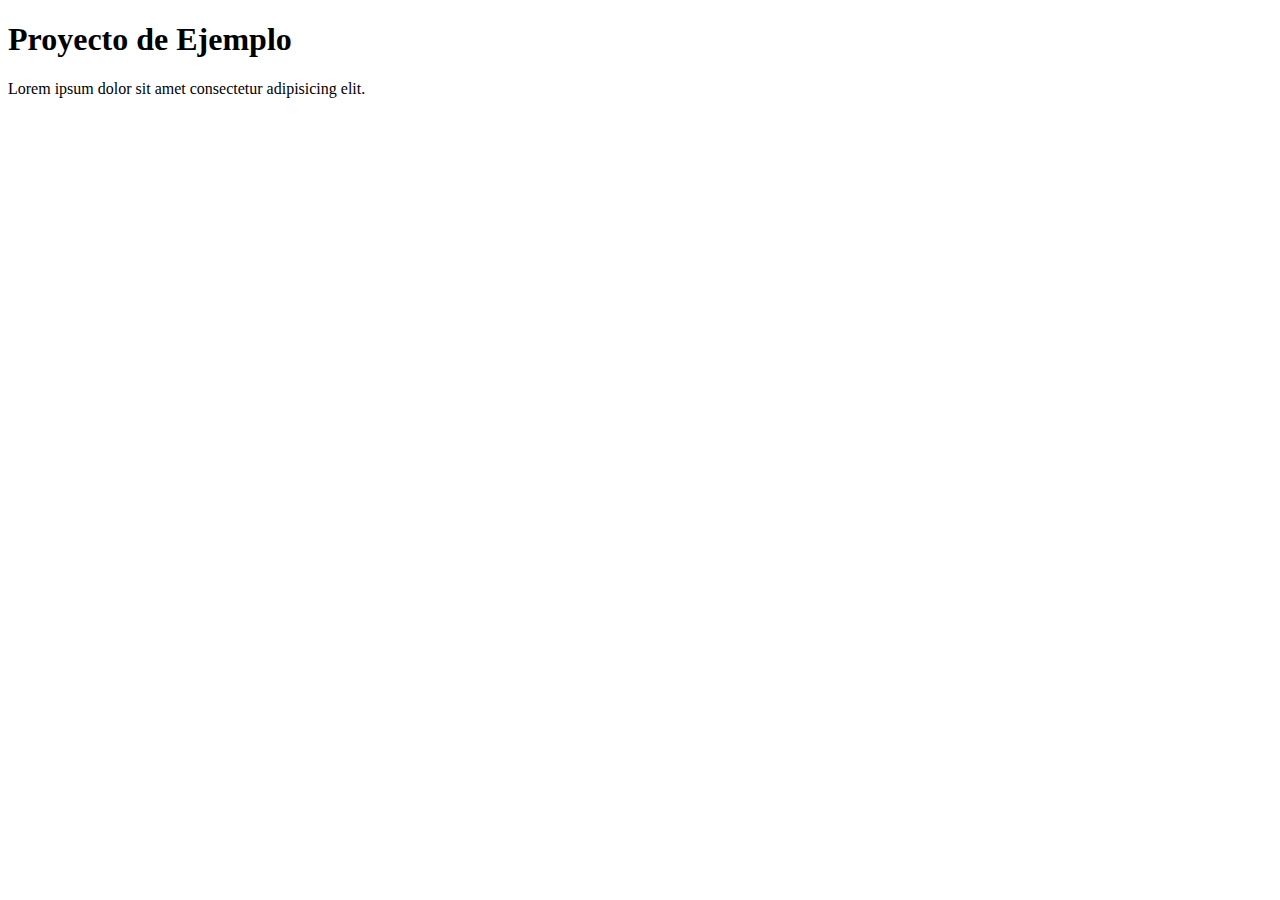
<file: index.html>
<!DOCTYPE html>
<html lang="en">
<head>
    <meta charset="UTF-8">
    <meta http-equiv="X-UA-Compatible" content="IE=edge">
    <meta name="viewport" content="width=device-width, initial-scale=1.0">
    <title>Document</title>
</head>
<body>
    <h1>Proyecto de Ejemplo</h1>

    <p>Lorem ipsum dolor sit amet consectetur adipisicing elit.</p>
</body>
</html>
</file>
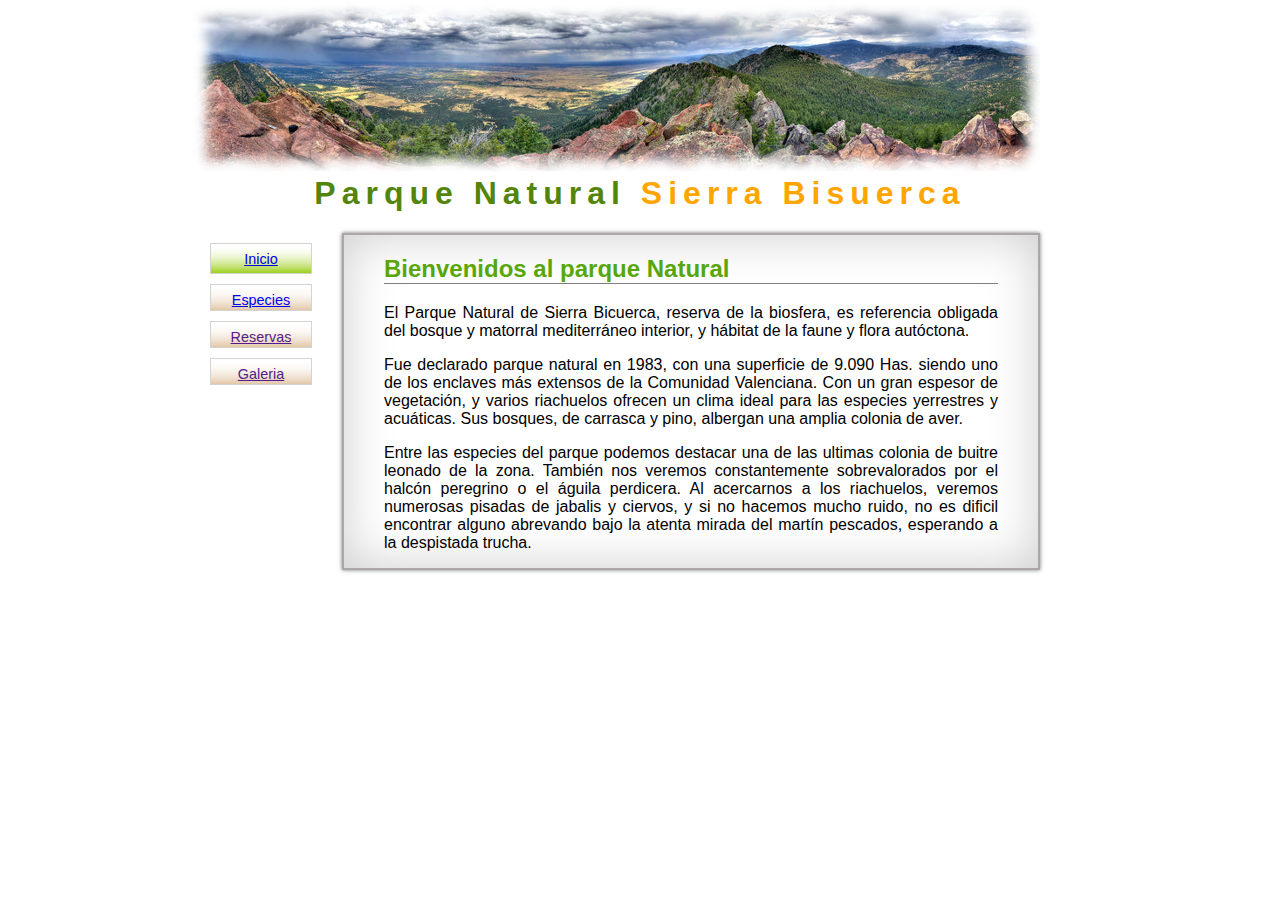
<file: parquenatural/index.html>
<!DOCTYPE html>
<html lang="en">
<head>
    <meta charset="UTF-8">
    <meta http-equiv="X-UA-Compatible" content="IE=edge">
    <meta name="viewport" content="width=device-width, initial-scale=1.0">
    <link rel="stylesheet" href= "css/Parquenatural.css">
    <title>Document</title>
</head>
<body>
    

    <div class="photo">
        <img src="/parquenatural/img/panoramica.jpg" alt="panoramica">
    </div> 

    <h1><span>Parque Natural</span> Sierra Bisuerca</h1>

    <div class = "box">

        <div class="index">
        
                <div class ="inicio" ><a href="index.html">Inicio</a></div>
                <div class ="especies"><a href="especies.html">Especies </a></div>
                <div class ="reservas"><a href="">Reservas</a></div>
                <div class ="galeria"><a href="">Galeria</a></div>
            
        </div>

            <article class="container">

                <h2>Bienvenidos al parque Natural</h2>

                <p>El Parque Natural de Sierra Bicuerca, reserva de la biosfera, es referencia obligada del bosque y matorral mediterráneo interior,
                    y hábitat de la faune y flora autóctona.
                </p>

                <p>Fue declarado parque natural en 1983, con una superficie de 9.090 Has. siendo uno de los enclaves más extensos de la Comunidad Valenciana.
                    Con un gran espesor de vegetación, y varios riachuelos ofrecen un clima ideal para las especies yerrestres y acuáticas.
                    Sus bosques, de carrasca y pino, albergan una amplia colonia de aver.
                </p>

                <p>Entre las especies del parque podemos destacar una de las ultimas colonia de buitre leonado de la zona. También nos veremos constantemente
                    sobrevalorados por el halcón peregrino o el águila perdicera. Al acercarnos a los riachuelos, veremos numerosas pisadas de jabalis y ciervos, y si
                    no hacemos mucho ruido, no es dificil encontrar alguno abrevando bajo la atenta mirada del martín pescados, esperando a la despistada trucha.
                </p>

            </article>
    </div>
</body>
</html>
</file>
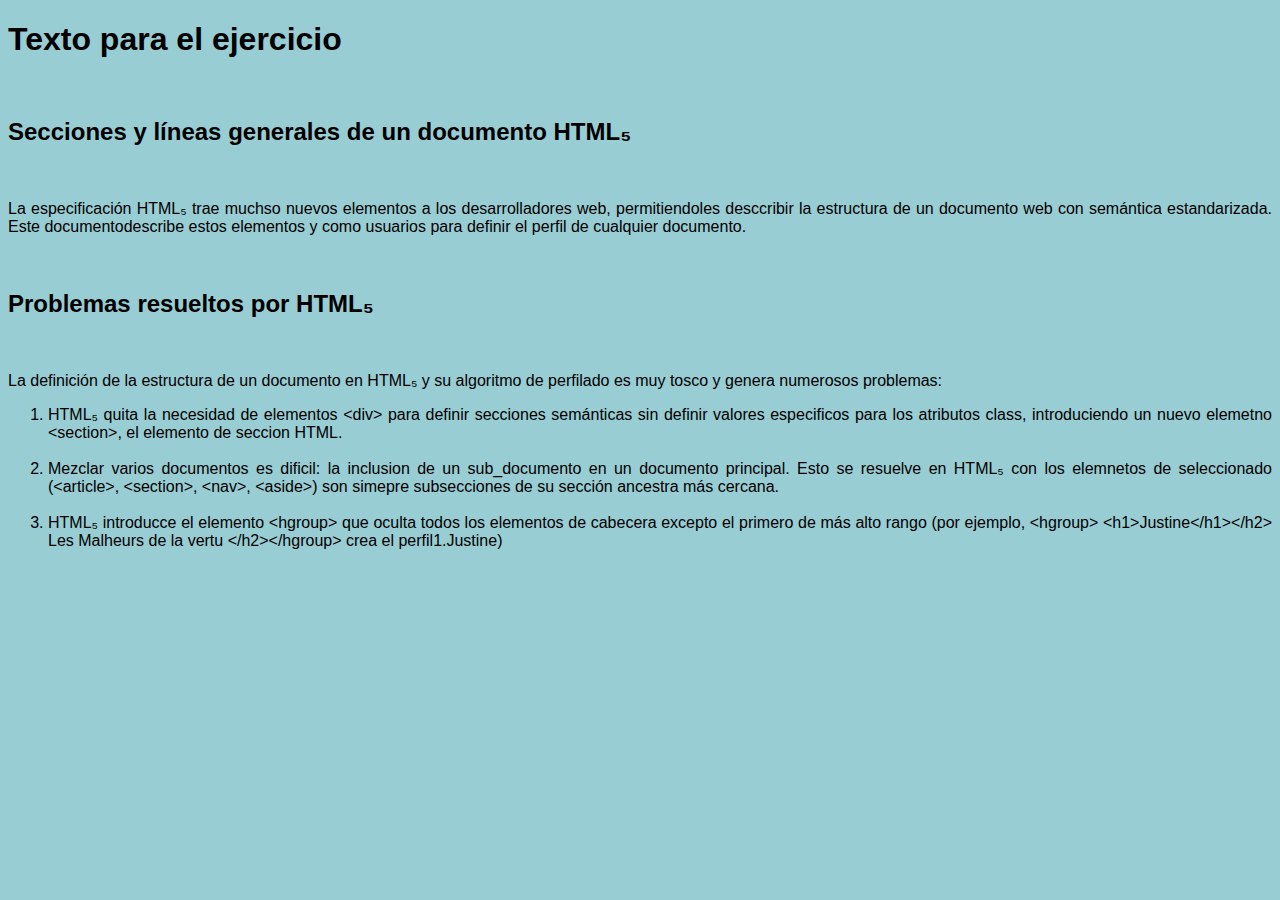
<file: Ejercicio 1/Ejercicio01.html>
<!DOCTYPE html>
<html lang="en">
<head>
    <meta charset="UTF-8">
    <meta http-equiv="X-UA-Compatible" content="IE=edge">
    <meta name="viewport" content="width=device-width, initial-scale=1.0">
    <link rel="stylesheet" href="css/Ejercicio01.css">
    <title>Ejercicio 1</title>
</head>
<body>

    <h1>Texto para el ejercicio</h1><br>

    <h2>Secciones y líneas generales de un documento HTML&#8325;</h2><br>

    <p>La especificación HTML&#8325; trae muchso nuevos elementos a los desarrolladores web, permitiendoles desccribir la estructura
        de un documento web con semántica estandarizada. Este documentodescribe estos elementos y como usuarios para definir el perfil de 
        cualquier documento.
    </p><br>
    
    <h2>Problemas resueltos por HTML&#8325;</h2><br>

    <p>La definición de la estructura de un documento en HTML&#8325; y su algoritmo de perfilado es muy tosco y genera numerosos problemas:</p>
    
    <ol>
        <li>HTML&#8325; quita la necesidad de elementos &lt;div&gt; para definir secciones semánticas sin definir
            valores especificos para los atributos class, introduciendo un nuevo elemetno &lt;section&gt;, el elemento de seccion HTML.</li><br>
            

        <li>Mezclar varios documentos es dificil: la inclusion de un sub_documento en un documento principal. Esto se resuelve en HTML&#8325;
            con los elemnetos de seleccionado (&lt;article&gt;, &lt;section&gt;, &lt;nav&gt;, &lt;aside&gt;) son simepre subsecciones de su 
            sección ancestra más cercana.
        </li><br>

        <li>HTML&#8325; introducce el elemento &lt;hgroup&gt; que oculta todos los elementos de cabecera excepto el primero de más alto rango
            (por ejemplo, &lt;hgroup&gt; &lt;h1&gt;Justine&lt;/h1&gt;&lt;/h2&gt; Les Malheurs de la vertu &lt;/h2&gt;&lt;/hgroup&gt; crea el perfil1.Justine)<br>
        </li>

        
    </ol>


</body>
</html>
</file>
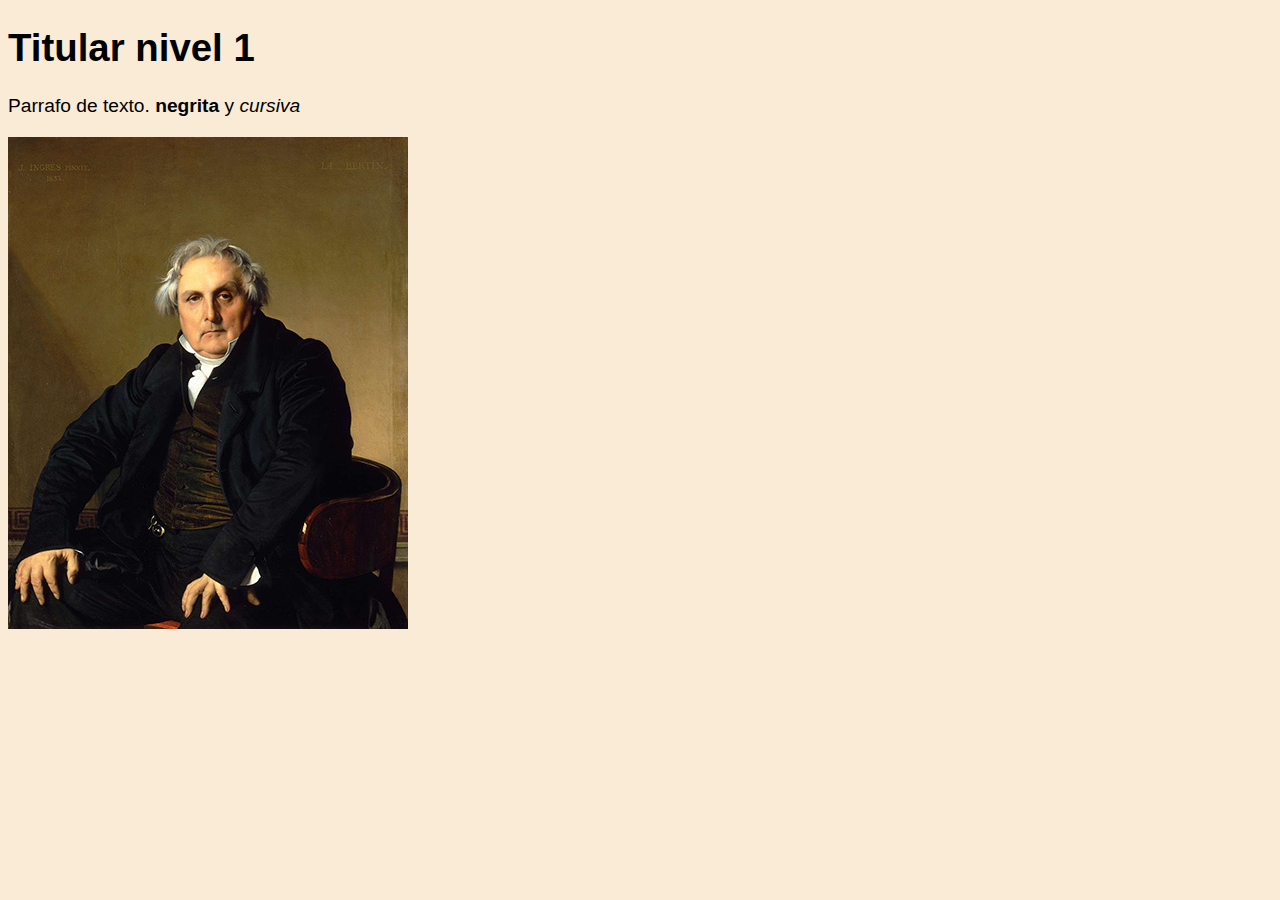
<file: Ejercicio 2/Ejercicio02.html>
<!DOCTYPE html>
<html lang="en">
<head>
    <meta charset="UTF-8">
    <meta http-equiv="X-UA-Compatible" content="IE=edge">
    <meta name="viewport" content="width=device-width, initial-scale=1.0">
    <link rel="stylesheet" href="css/Ejercicio02.css">
    <title>Parrafo con imagenes</title>
</head>

<body>
    <h1>Titular nivel 1</h1>
    <p>Parrafo de texto. <strong>negrita</strong>  y <em>cursiva</em></p>
    <img src="img/ingress (1).jpg" width="400" height="492 "alt="Louis-Francois Bertín - Ingres">
</body>

</html>
</file>
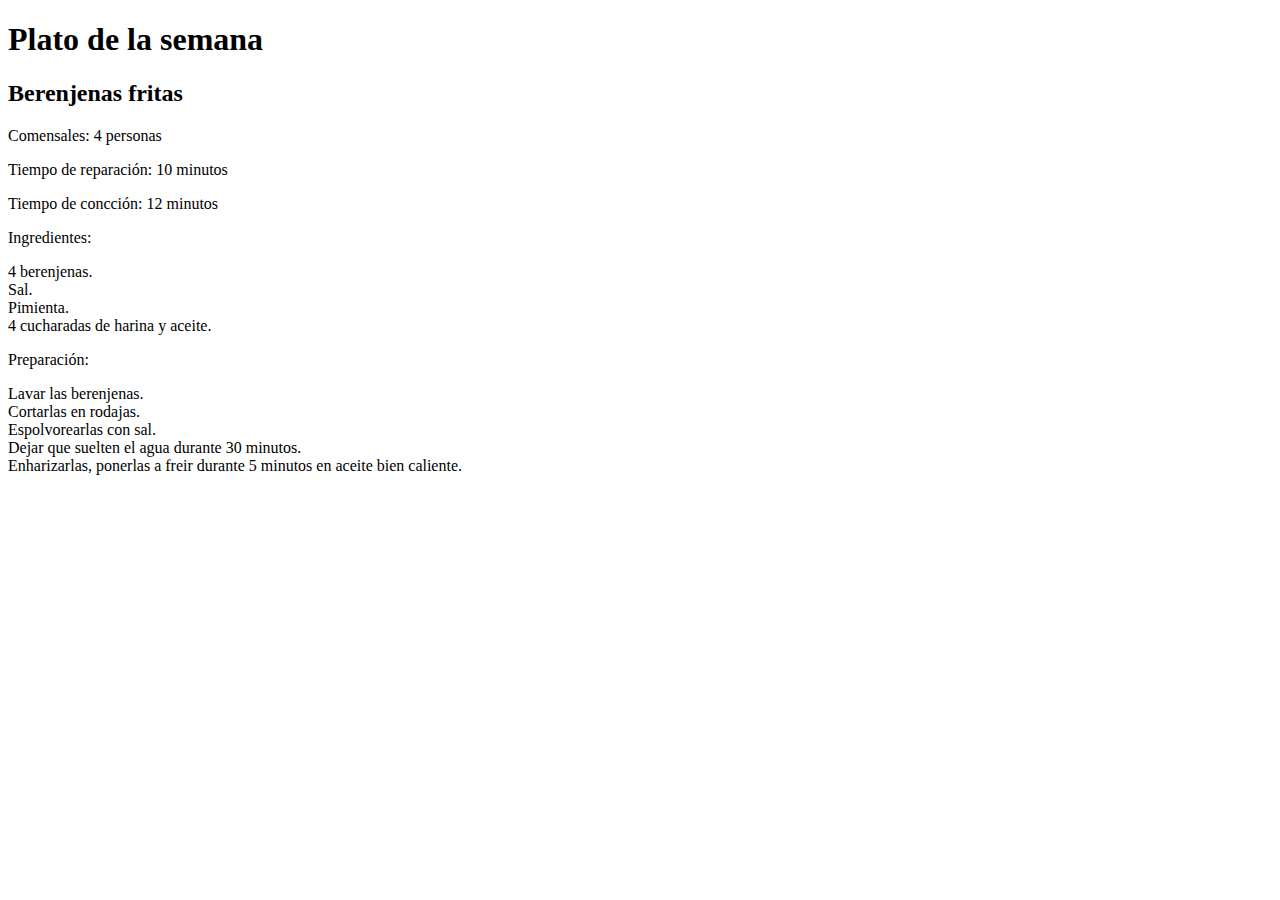
<file: Ejercicio 3/Ejercicio03.html>
<!DOCTYPE html>
<html lang="en">
<head>
    <meta charset="UTF-8">
    <meta http-equiv="X-UA-Compatible" content="IE=edge">
    <meta name="viewport" content="width=device-width, initial-scale=1.0">
    <title>Document</title>
</head>
<body>
    <h1>Plato de la semana</h1>

    <h2>Berenjenas fritas</h2>

    <p>Comensales: 4 personas</p>

    <p>Tiempo de reparación: 10 minutos</p>

    <p>Tiempo de concción: 12 minutos</p>

    <p>Ingredientes:</p>

    <p>4 berenjenas.</br />
        Sal.</br />
        Pimienta.</br />
        4 cucharadas de harina y aceite.</p>

     <p>Preparaci&oacute;n:</p>
     
     <p>Lavar las berenjenas.</br />
        Cortarlas en rodajas.</br />
        Espolvorearlas con sal.</br />
        Dejar que suelten el agua durante 30 minutos.</br />
        Enharizarlas, ponerlas a freir durante 5 minutos en aceite bien caliente.</p>



    
</body>
</html>
</file>
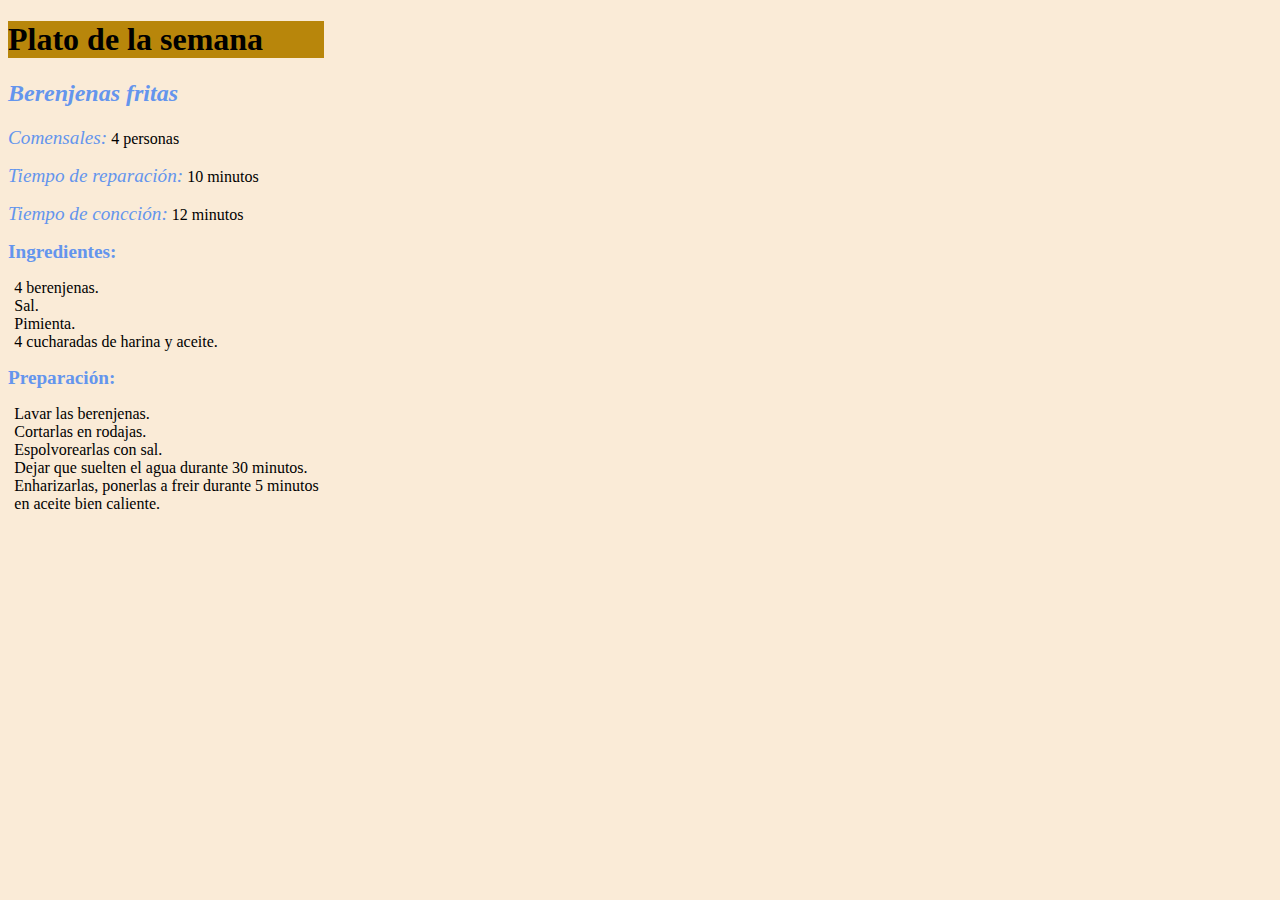
<file: Ejercicio 4/Ejercicio04.html>
<!DOCTYPE html>
<html lang="en">
<head>
    <meta charset="UTF-8">
    <meta http-equiv="X-UA-Compatible" content="IE=edge">
    <meta name="viewport" content="width=device-width, initial-scale=1.0">
    <link rel="stylesheet" href="css/Ejercicio04.css">
    <title>Document</title>
</head>
<body>

    <div class="container ">
        <h1>Plato de la semana</h1>

        <h2><em>Berenjenas fritas</em></h2>

        <p><em><span class="note">Comensales:</span></em> 4 personas</p>

        <p><em><span class="note">Tiempo de reparación:</span></em> 10 minutos</p>

        <p><em><span class="note">Tiempo de concción:</span></em> 12 minutos</p>

        <p><strong><span class="note">Ingredientes:</span></strong></p>

        <p class="parraf">4 berenjenas.</br/>
            Sal.</br/>
            Pimienta.</br/>
            4 cucharadas de harina y aceite.</p>

        <p><strong><span class="note">Preparación:</span></strong></p>
        
        <p class="parraf">Lavar las berenjenas.</br/>
            Cortarlas en rodajas.</br/>
            Espolvorearlas con sal.</br/>
            Dejar que suelten el agua durante 30 minutos.</br />
            Enharizarlas, ponerlas a freir durante 5 minutos en aceite bien caliente.</p>

    </div>

</body>
</html>
</file>
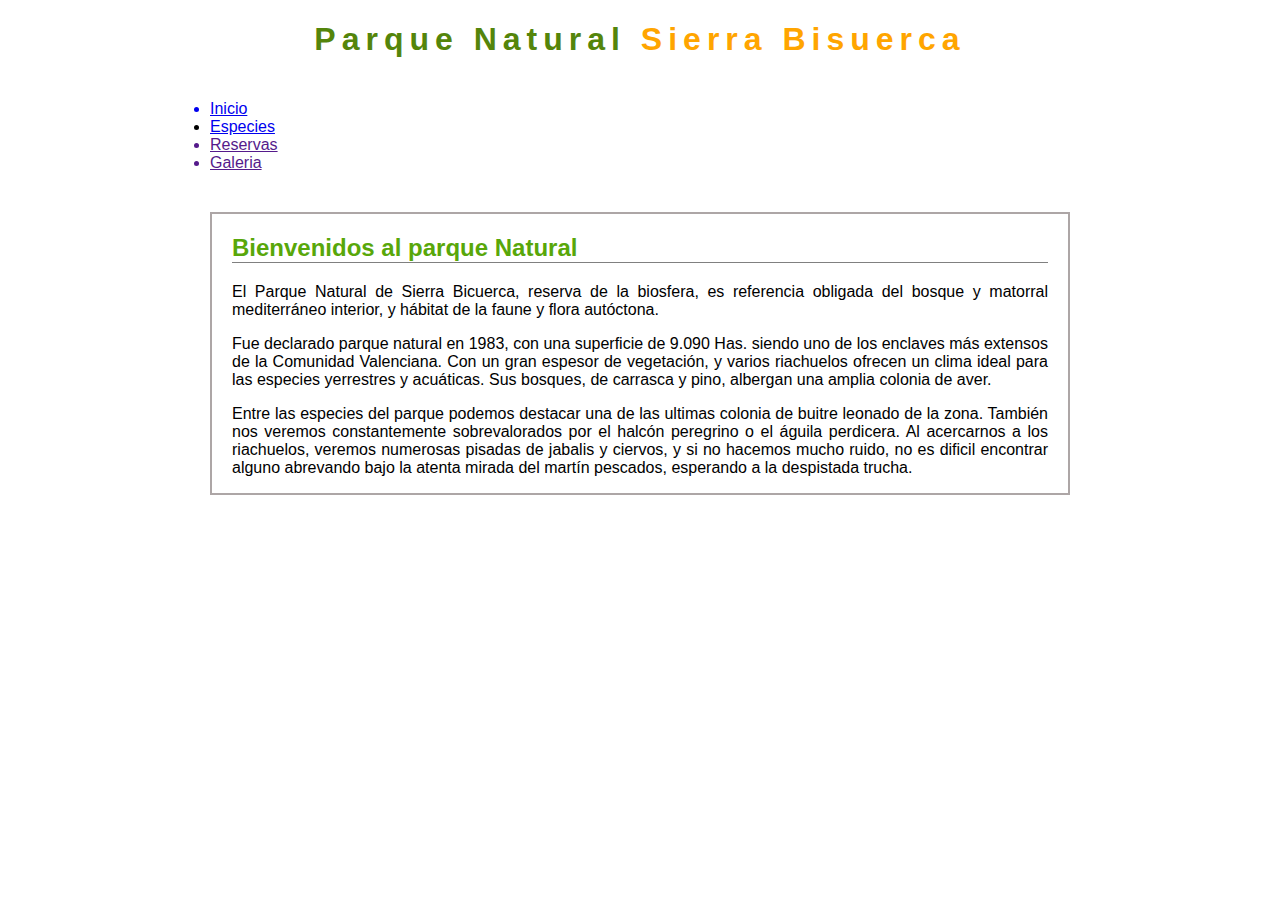
<file: Ejercicio 6/Ejercicio06.html>
<!DOCTYPE html>
<html lang="en">
<head>
    <meta charset="UTF-8">
    <meta http-equiv="X-UA-Compatible" content="IE=edge">
    <meta name="viewport" content="width=device-width, initial-scale=1.0">
    <link rel="stylesheet" href= "css/Parquenatural06.css">
    <title>Document</title>
</head>
<body>
    <h1><span>Parque Natural</span> Sierra Bisuerca</h1>

    <ul>
        <a href="index.html"><li>Inicio</li></a>
        <a href="especies.html"><li>Especies </a></li>
        <a href=""><li>Reservas</li></a>
        <a href=""><li>Galeria</li></a>
    </ul>

    <article class="container">

        <h2>Bienvenidos al parque Natural</h2>

        <p>El Parque Natural de Sierra Bicuerca, reserva de la biosfera, es referencia obligada del bosque y matorral mediterráneo interior,
            y hábitat de la faune y flora autóctona.
        </p>

        <p>Fue declarado parque natural en 1983, con una superficie de 9.090 Has. siendo uno de los enclaves más extensos de la Comunidad Valenciana.
            Con un gran espesor de vegetación, y varios riachuelos ofrecen un clima ideal para las especies yerrestres y acuáticas.
            Sus bosques, de carrasca y pino, albergan una amplia colonia de aver.
        </p>

        <p>Entre las especies del parque podemos destacar una de las ultimas colonia de buitre leonado de la zona. También nos veremos constantemente
            sobrevalorados por el halcón peregrino o el águila perdicera. Al acercarnos a los riachuelos, veremos numerosas pisadas de jabalis y ciervos, y si
            no hacemos mucho ruido, no es dificil encontrar alguno abrevando bajo la atenta mirada del martín pescados, esperando a la despistada trucha.
        </p>

    </article>
</body>
</html>
</file>
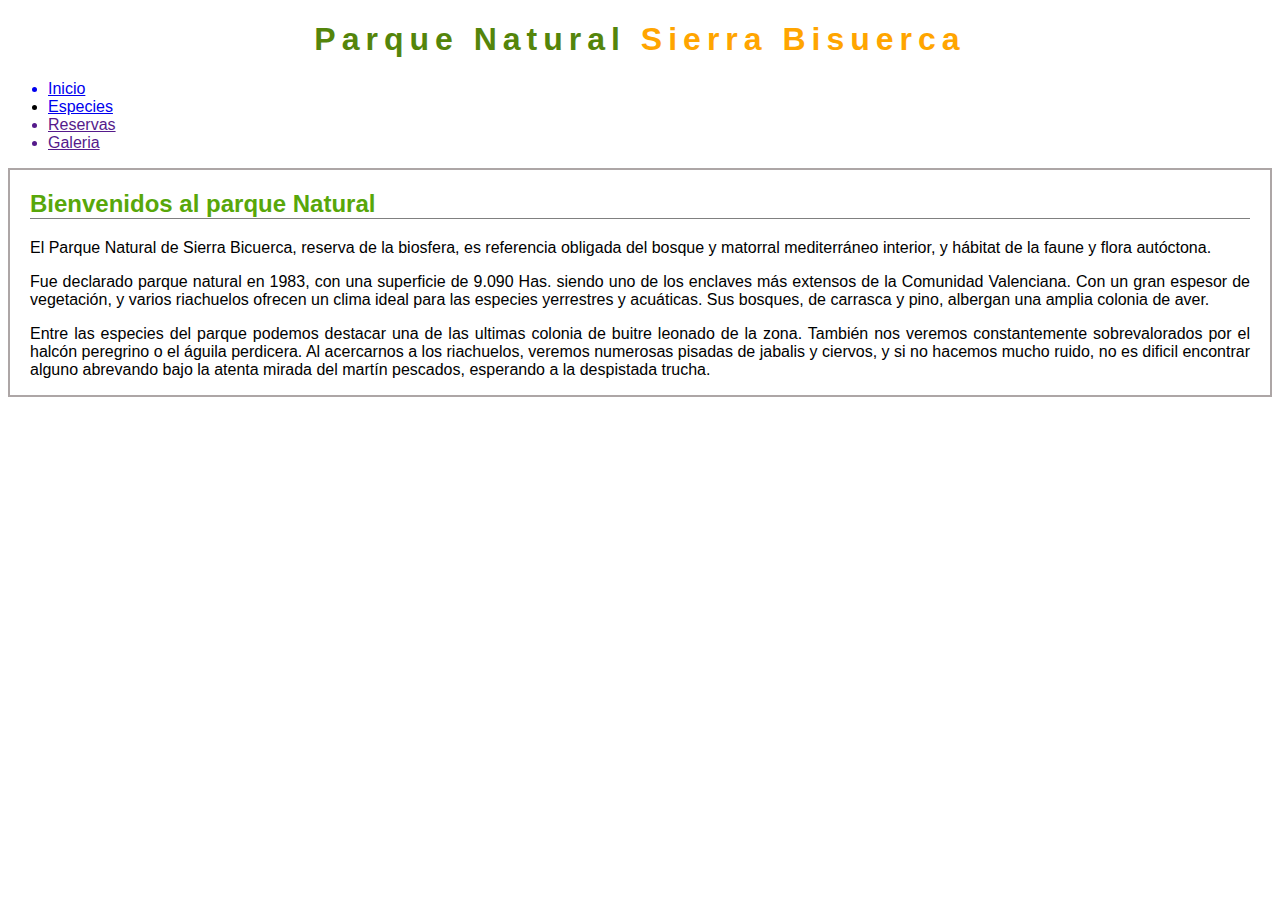
<file: Ejercicio 7/Ejercicio07.html>
<!DOCTYPE html>
<html lang="en">
<head>
    <meta charset="UTF-8">
    <meta http-equiv="X-UA-Compatible" content="IE=edge">
    <meta name="viewport" content="width=device-width, initial-scale=1.0">
    <link rel="stylesheet" href= "css/Parquenatural07.css">
    <title>Document</title>
</head>
<body>
    <h1><span>Parque Natural</span> Sierra Bisuerca</h1>

    <ul>
        <a href="index.html"><li>Inicio</li></a>
        <a href="especies.html"><li>Especies </a></li>
        <a href=""><li>Reservas</li></a>
        <a href=""><li>Galeria</li></a>
    </ul>

    <article class="container">

        <h2>Bienvenidos al parque Natural</h2>

        <p>El Parque Natural de Sierra Bicuerca, reserva de la biosfera, es referencia obligada del bosque y matorral mediterráneo interior,
            y hábitat de la faune y flora autóctona.
        </p>

        <p>Fue declarado parque natural en 1983, con una superficie de 9.090 Has. siendo uno de los enclaves más extensos de la Comunidad Valenciana.
            Con un gran espesor de vegetación, y varios riachuelos ofrecen un clima ideal para las especies yerrestres y acuáticas.
            Sus bosques, de carrasca y pino, albergan una amplia colonia de aver.
        </p>

        <p>Entre las especies del parque podemos destacar una de las ultimas colonia de buitre leonado de la zona. También nos veremos constantemente
            sobrevalorados por el halcón peregrino o el águila perdicera. Al acercarnos a los riachuelos, veremos numerosas pisadas de jabalis y ciervos, y si
            no hacemos mucho ruido, no es dificil encontrar alguno abrevando bajo la atenta mirada del martín pescados, esperando a la despistada trucha.
        </p>

    </article>
</body>
</html>
</file>
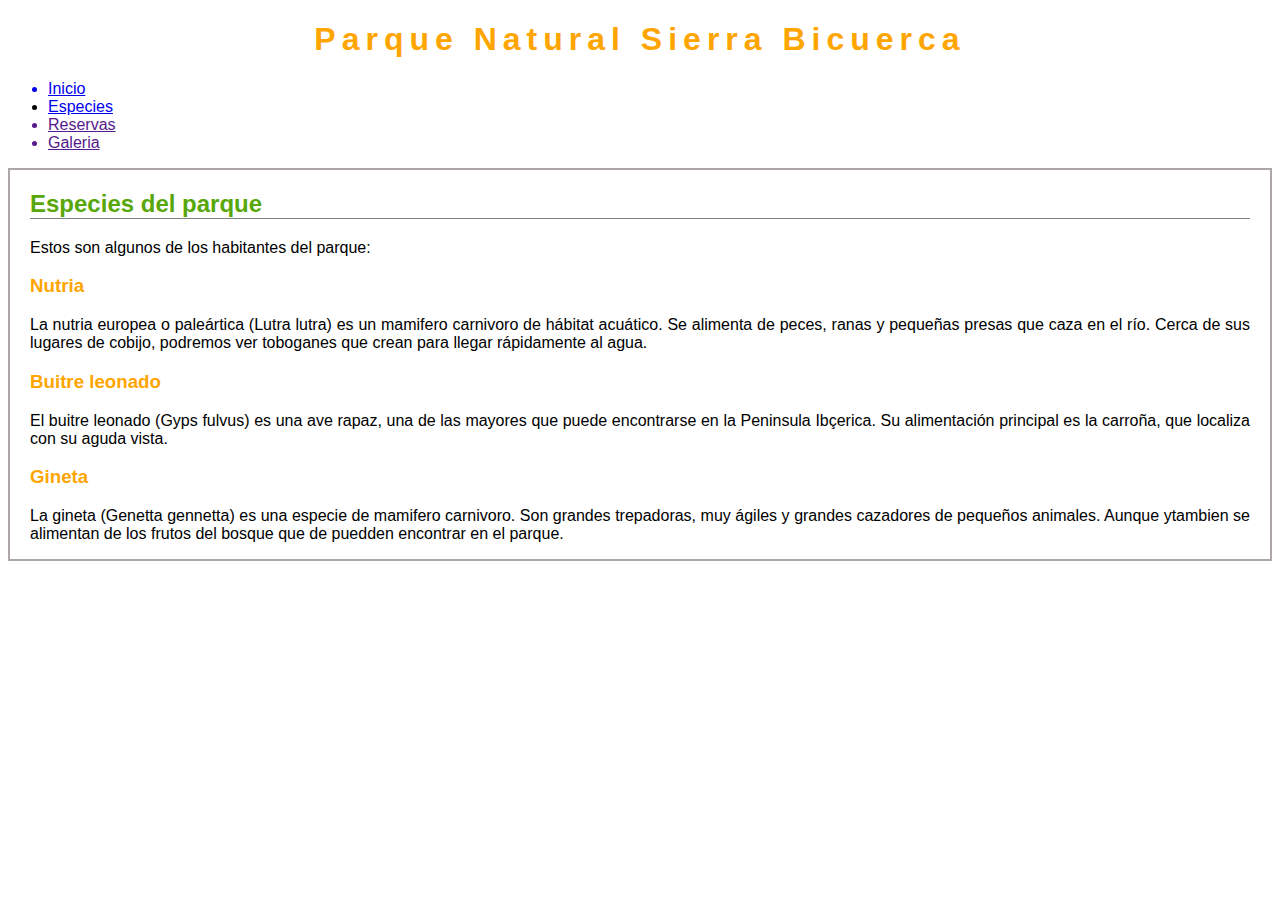
<file: Ejercicio 7/Ejercicio07A.html>
<!DOCTYPE html>
<html lang="en">
<head>
    <meta charset="UTF-8">
    <meta http-equiv="X-UA-Compatible" content="IE=edge">
    <meta name="viewport" content="width=device-width, initial-scale=1.0">
    <link rel="stylesheet" href= "css/Parquenatural07.css">
    <title>Document</title>
</head>
<body>
    <h1>Parque Natural Sierra Bicuerca</h1>
    
    <ul>
        <a href="index.html"><li>Inicio</li></a>
        <a href="especies.html"><li>Especies </a></li>
        <a href=""><li>Reservas</li></a>
        <a href=""><li>Galeria</li></a>
    </ul>

    <article class="container">
        <h2>Especies del parque</h2>

        <p>Estos son algunos de los habitantes del parque:</p>

        <h3>Nutria</h3>

        <p>La nutria europea o paleártica (Lutra lutra) es un mamifero carnivoro de hábitat acuático. Se alimenta de peces, ranas y pequeñas presas que
            caza en el río. Cerca de sus lugares de cobijo, podremos ver toboganes que crean para llegar rápidamente al agua.
        </p>

        <h3>Buitre leonado</h3>

        <p>El buitre leonado (Gyps fulvus) es una ave rapaz, una de las mayores que puede encontrarse en la Peninsula Ibçerica. Su alimentación principal es
            la carroña, que localiza con su aguda vista.
        </p>

        <h3>Gineta</h3>

        <p>La gineta (Genetta gennetta) es una especie de mamifero carnivoro. Son grandes trepadoras, muy ágiles y grandes cazadores de pequeños animales.
            Aunque ytambien se alimentan de los frutos del bosque que de puedden encontrar en el parque.
        </p>
    </article>
</body>
</html>
</file>
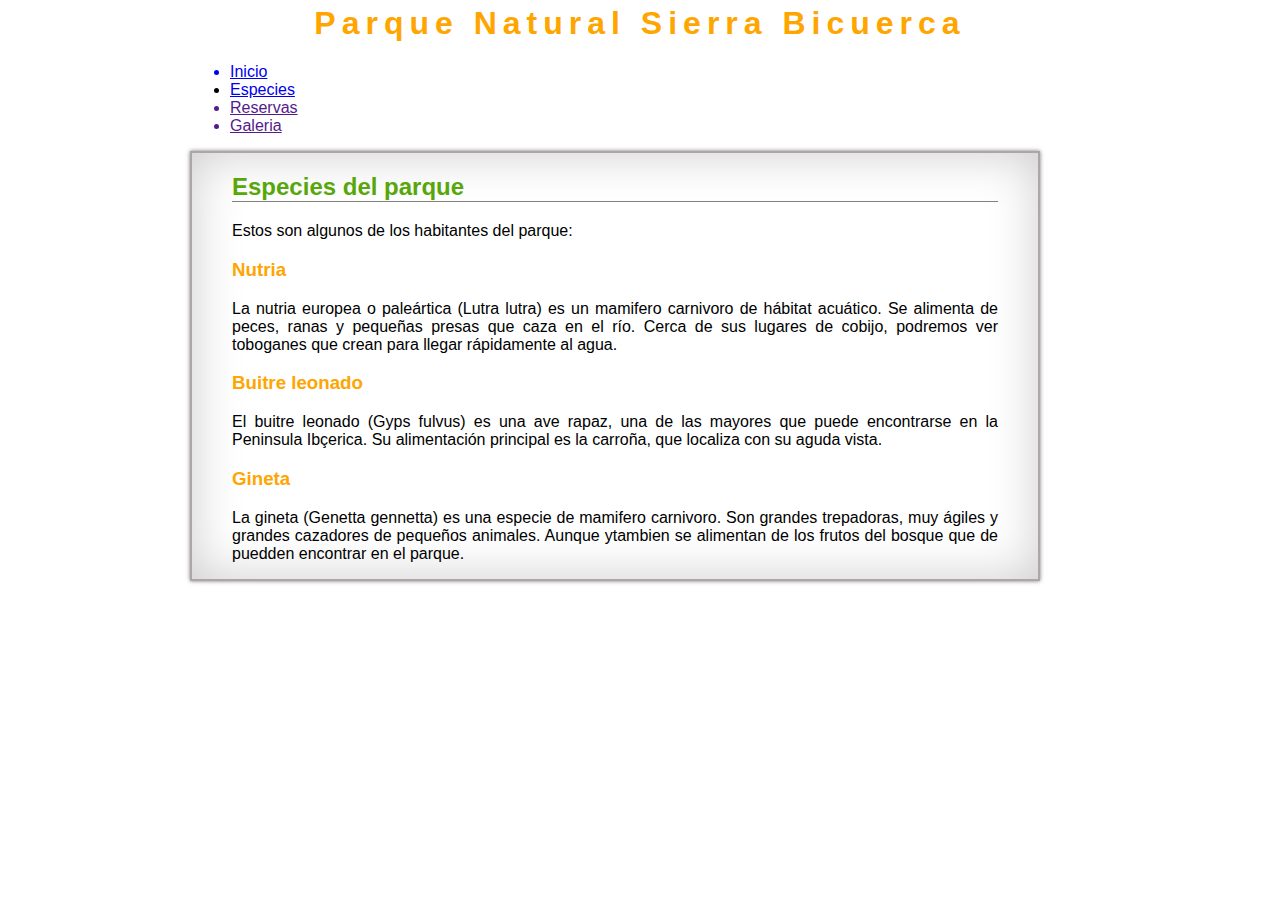
<file: parquenatural/especies.html>
<!DOCTYPE html>
<html lang="en">
<head>
    <meta charset="UTF-8">
    <meta http-equiv="X-UA-Compatible" content="IE=edge">
    <meta name="viewport" content="width=device-width, initial-scale=1.0">
    <link rel="stylesheet" href= "css/Parquenatural.css">
    <title>Document</title>
</head>
<body>
    <h1>Parque Natural Sierra Bicuerca</h1>
    
    <ul>
        <a href="index.html"><li>Inicio</li></a>
        <a href="especies.html"><li>Especies </a></li>
        <a href=""><li>Reservas</li></a>
        <a href=""><li>Galeria</li></a>
    </ul>

    <article class="container">
        <h2>Especies del parque</h2>

        <p>Estos son algunos de los habitantes del parque:</p>

        <h3>Nutria</h3>

        <p>La nutria europea o paleártica (Lutra lutra) es un mamifero carnivoro de hábitat acuático. Se alimenta de peces, ranas y pequeñas presas que
            caza en el río. Cerca de sus lugares de cobijo, podremos ver toboganes que crean para llegar rápidamente al agua.
        </p>

        <h3>Buitre leonado</h3>

        <p>El buitre leonado (Gyps fulvus) es una ave rapaz, una de las mayores que puede encontrarse en la Peninsula Ibçerica. Su alimentación principal es
            la carroña, que localiza con su aguda vista.
        </p>

        <h3>Gineta</h3>

        <p>La gineta (Genetta gennetta) es una especie de mamifero carnivoro. Son grandes trepadoras, muy ágiles y grandes cazadores de pequeños animales.
            Aunque ytambien se alimentan de los frutos del bosque que de puedden encontrar en el parque.
        </p>
    </article>
</body>
</html>
</file>
<file: parquenatural/css/Parquenatural.css>
body {
    font-family: 'Lucida Sans', 'Lucida Sans Regular', 'Lucida Grande', 'Lucida Sans Unicode', Geneva, Verdana, sans-serif;
    width: 900px;
    margin: 0 auto;
}

.photo {
    height: 170px;
}

img {
   margin-left: 0px;
   margin-right: 0px;
}

h1 {
    color: orange;
    text-align: center;
    letter-spacing: 6px;
    margin-top: 5px;
    margin-bottom: px;
   
}

.box {
    display: flex;
    
    
}

.index {
    margin-top: 10px;
    margin-left: 50px;
   
}


.inicio {
    position: relative;
    padding-bottom: 15px;
    width: 100px;
    height: 14px;
    right: 30px;
    font-size: 90%;
    text-align: center;
    line-height: 30px;
    border: #d3d3d3 1px solid;
    
    background-image: url(/parquenatural/img/unknown\ \(3\).png)
    

}

.especies {

    position: relative;
    width: 100px;
    height: 25px;
    right: 30px;
    font-size: 90%;
    text-align: center;
    line-height: 30px;
    border: #d3d3d3 1px solid;
    margin-top: 10px;
    background-image: url(/parquenatural/img/unknown\ \(2\).png)

}

.reservas{
    position: relative;
    width: 100px;
    height: 25px;
    right: 30px;
    font-size: 90%;
    text-align: center;
    line-height: 30px;
    border: #d3d3d3 1px solid;
    margin-top: 10px;
    background-image: url(/parquenatural/img/unknown\ \(2\).png)
}

.galeria{
    position: relative;
    width: 100px;
    height: 25px;
    right: 30px;
    font-size: 90%;
    text-align: center;
    line-height: 30px;
    border: #d3d3d3 1px solid;
    margin-top: 10px;
    background-image: url(/parquenatural/img/unknown\ \(2\).png)
}

span {
    color:rgb(84, 133, 11);
}

p {
    text-align: justify;
    
}

h2 {
    color: rgb(88, 167, 10);
    border-bottom: 1px solid grey ; 
   
}

h3 {
    color: orange;
}

.container {
    border: 2px solid rgb(173, 166, 166);
    padding-left: 40px;
    padding-right: 40px;
    margin-right:  50px;
    box-shadow:0 0px 4px #777, 0 0 50px #CCC inset;
}
</file>
<file: Ejercicio 1/css/Ejercicio01.css>
body {
    background-color: rgb(152, 205, 212);
    text-align: justify;
    font-family:'Trebuchet MS', 'Lucida Sans Unicode', 'Lucida Grande', 'Lucida Sans', Arial, sans-serif
}
</file>
<file: Ejercicio 2/css/Ejercicio02.css>
body {
    background-color:antiquewhite;
    font-family: 'Trebuchet MS', 'Lucida Sans Unicode', 'Lucida Grande', 'Lucida Sans', Arial, sans-serif;
    font-size:larger
}
</file>
<file: Ejercicio 4/css/Ejercicio04.css>
body{
    background-color: antiquewhite;
}
h1 {
    background-color:darkgoldenrod

}

h2{
    color:cornflowerblue;
}

.note{
    color:cornflowerblue;
    font-size: 120%;
}

.parraf{
    padding-left: 2%;
}

.container {
    margin-right: 75%;
}
</file>
<file: Ejercicio 6/css/Parquenatural06.css>
body {
    font-family: 'Lucida Sans', 'Lucida Sans Regular', 'Lucida Grande', 'Lucida Sans Unicode', Geneva, Verdana, sans-serif;
    width: 900px;
    margin: 0 auto;
}

.box {
    display: flex;
   


}
h1 {
    color: orange;
    text-align: center;
    letter-spacing: 6px;
   
}

ul {
    padding: 20px;
}
span {
    color:rgb(84, 133, 11);
}

p {
    text-align: justify;
    
}

h2 {
    color: rgb(88, 167, 10);
    border-bottom: 1px solid grey ; 
   
}

h3 {
    color: orange;
}

.container {
    border: 2px solid rgb(173, 166, 166);
    padding-left: 20px;
    padding-right: 20px;
    margin: 20px;
}
</file>
<file: Ejercicio 7/css/Parquenatural07.css>
body {
    font-family: 'Lucida Sans', 'Lucida Sans Regular', 'Lucida Grande', 'Lucida Sans Unicode', Geneva, Verdana, sans-serif;
}

h1 {
    color: orange;
    text-align: center;
    letter-spacing: 6px;
    
}

span {
    color:rgb(84, 133, 11);
}

p {
    text-align: justify;
    
}

h2 {
    color: rgb(88, 167, 10);
    border-bottom: 1px solid grey ; 
   
}

h3 {
    color: orange;
}

.container {
    border: 2px solid rgb(173, 166, 166);
    padding-left: 20px;
    padding-right: 20px;
}
</file>
